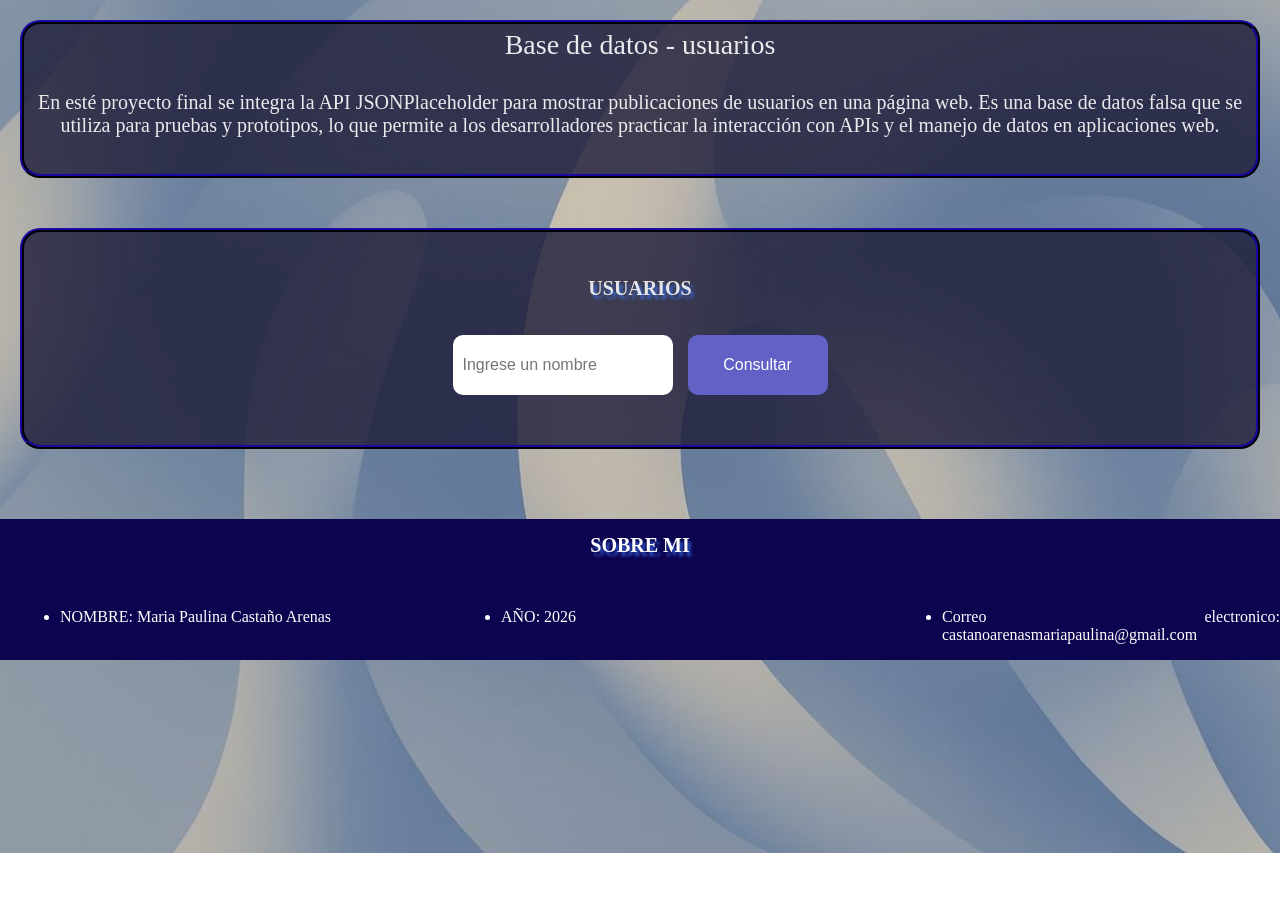
<file: trabajo-final-js/index.html>
<!DOCTYPE html>
<html lang="es">

<head>
    <meta charset="UTF-8">
    <meta name="viewport" content="width=device-width, initial-scale=1.0">
    <meta name="description"
        content="Integración de la API JSONPlaceholder para mostrar publicaciones de usuarios en una página web.">
    <link rel="stylesheet" href="/trabajo-final-js/css/styles.css">
    <title>TRABAJO FINAL HTML, CSS, JS, DOM, API</title>
</head>

<body>
    <div class="header">
        <header class="header-title">Base de datos - usuarios </header>
        <p>En esté proyecto final se integra la API JSONPlaceholder para mostrar publicaciones de usuarios en una
            página web. Es una base de datos falsa que se utiliza para pruebas y prototipos, lo que permite a los
            desarrolladores practicar la interacción con APIs y el manejo de datos en aplicaciones web.
        </p>
    </div>


    <main class="main">
        <h3>USUARIOS</h3>
        <div class="container-btn">
            <input type="text" id="inputBuscar" placeholder="Ingrese un nombre">
            <button class="btn" id="consultarBtn">Consultar</button>
        </div>

        <div id="resultados">
        </div>
    </main>
    <footer>
        <h3>SOBRE MI</h3>
        <div class="columnas">
            <div class="column">
                <ul>
                    <li>NOMBRE: Maria Paulina Castaño Arenas</li>
                </ul>
            </div>
            <div class="column">
                <ul>
                    <li>AÑO: 2026</li>
                </ul>
            </div>
            <div class="column">
                <ul>
                    <li>Correo electronico: castanoarenasmariapaulina@gmail.com</li>
                </ul>
            </div>
        </div>
    </footer>
    <script src="/trabajo-final-js/js/app.js"></script>
</body>

</html>
</file>
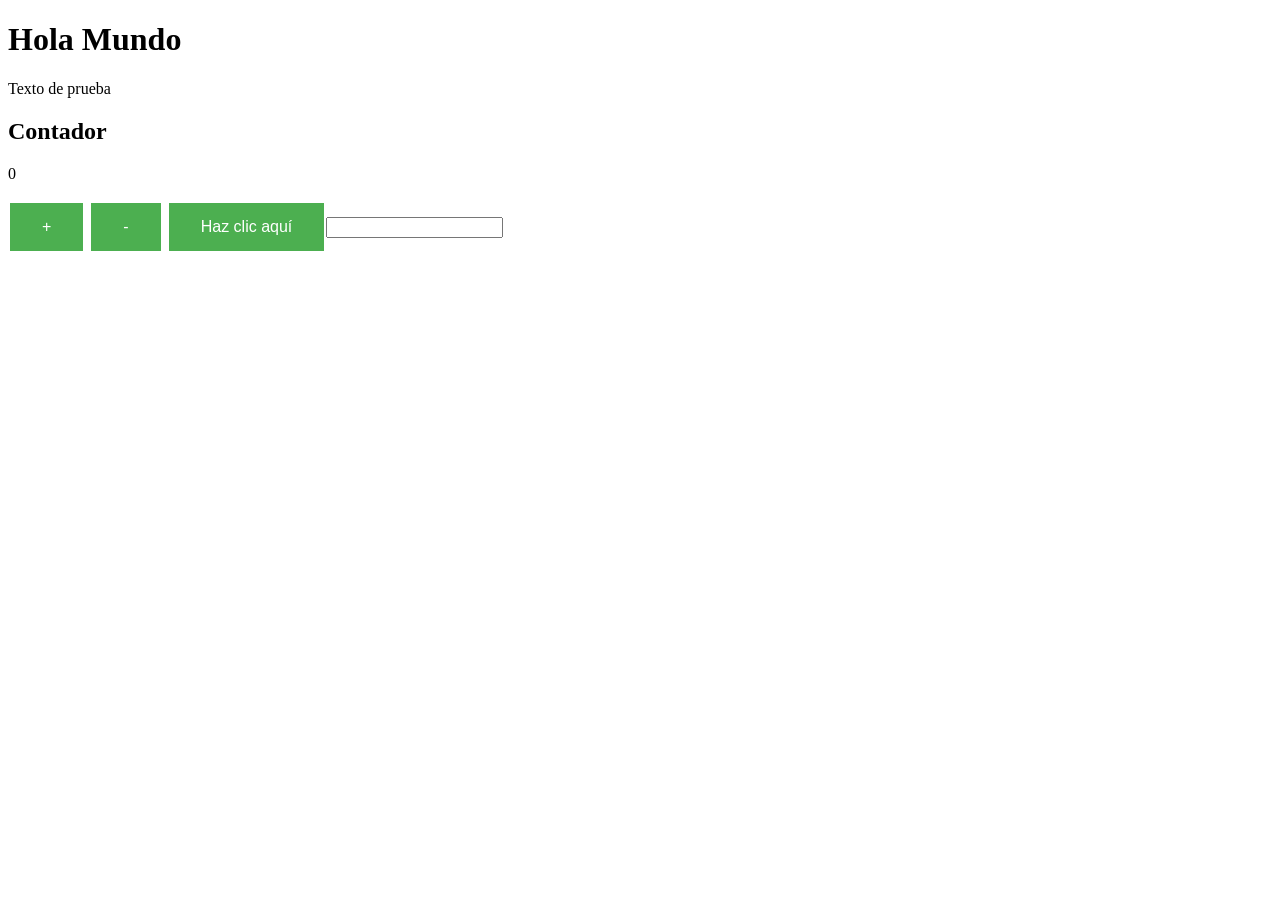
<file: talleres/taller-js-dom/index.html>
<!DOCTYPE html>
<html lang="es">
<head>
    <meta charset="UTF-8">
    <meta name="viewport" content="width=device-width, initial-scale=1.0">
    <link rel="stylesheet" href="css/styles.css">
    <title>Taller js manejo del DOM</title>
</head>
<body>
    <h1 id="titulo">Hola Mundo</h1>
    <p class="descripcion">Texto de prueba</p>


    <h2>Contador</h2>
<p id="numero">0</p>
<button id="aumentar">+</button>
<button id="disminuir">-</button>

    <script src="js/script.js"></script>
</body>
</html>
</file>
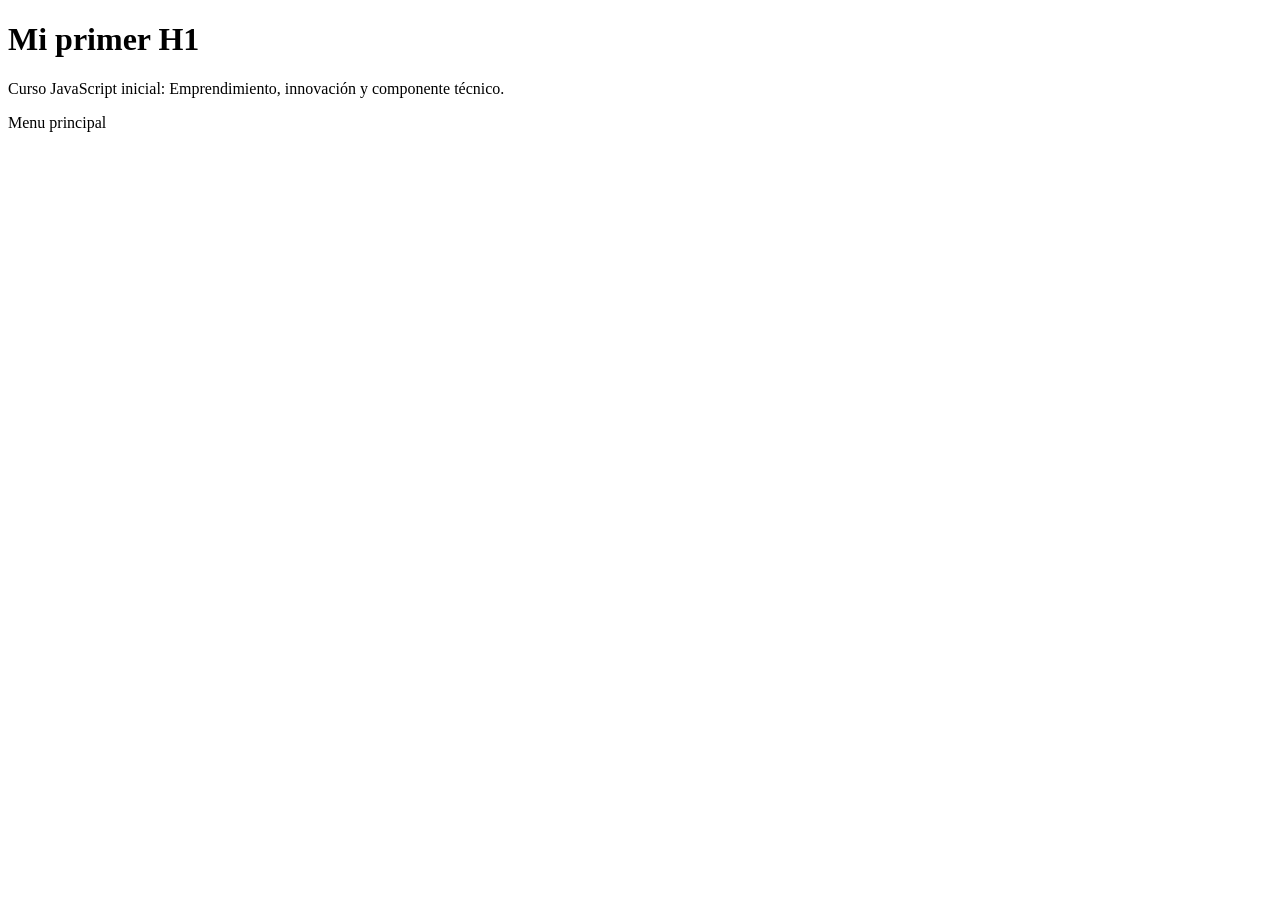
<file: talleres/taller-comandos-git/html/index.html>
<!DOCTYPE html>
<html lang="es">
<head>
    <meta charset="UTF-8">
    <meta name="viewport" content="width=device-width, initial-scale=1.0">
    <title>Taller comandos y Git</title>
</head>
<body>
    <h1>Mi primer H1</h1>
    <P>Curso JavaScript inicial: Emprendimiento, innovación y componente técnico.</P>
    <nav>Menu principal</nav>
</body>
</html>
</file>
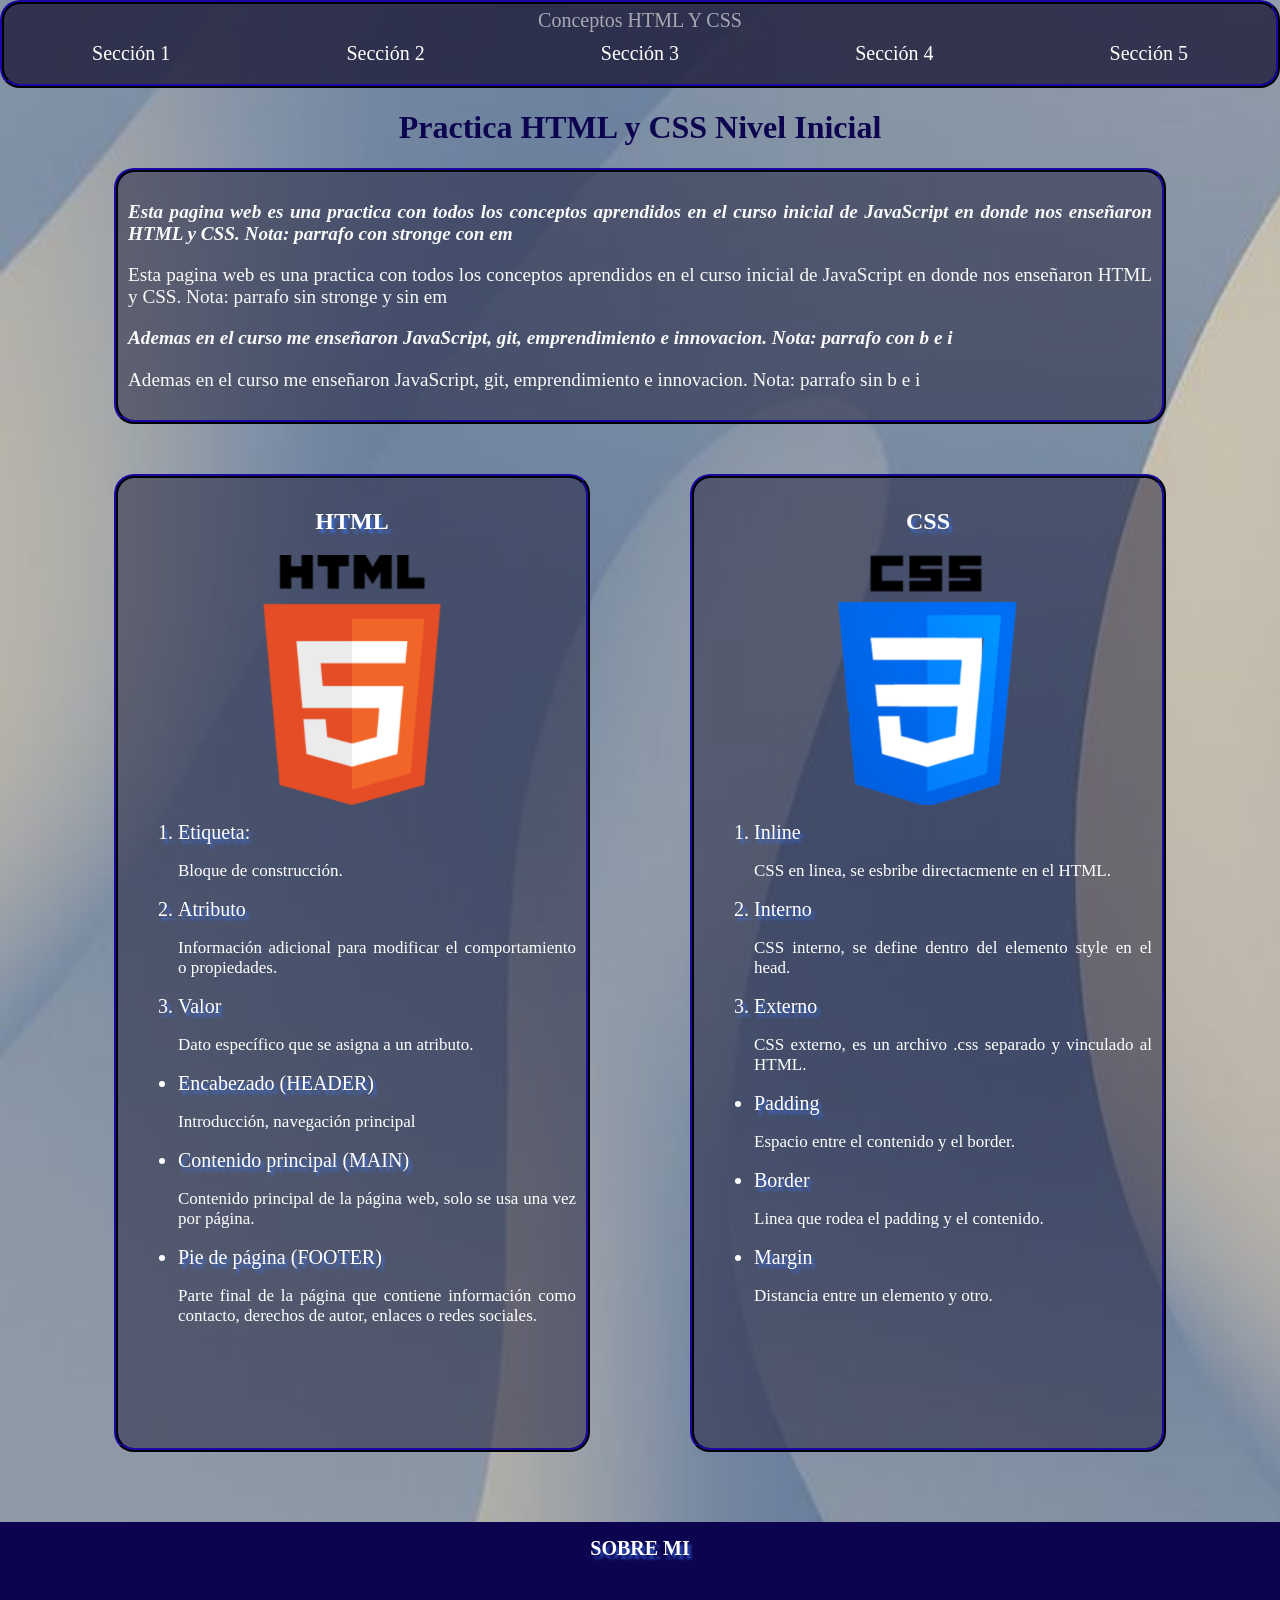
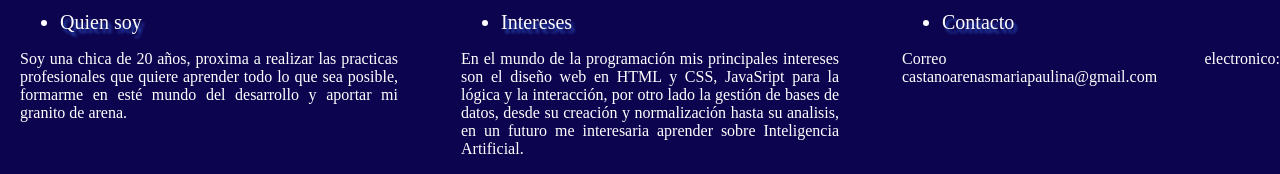
<file: practicas/html/practica-html-css.html>
<!-- HTML bivel inicial practica -->
<!-- indica que es en HTML 5 -->
<!DOCTYPE html>
<!-- Indica el idioma del contenido -->
<html lang="es">
<!-- Indica la información del documento, esta no es visible para el usuario -->

<head>
    <!-- metadatos -->
    <!-- Define la codificacion de caracteres del document -->
    <meta charset="UTF-8">
    <!-- Viewport es para el diseño responsivo, para que se adapte a diferentes tamaños de pantalla  -->
    <meta name="viewport" content="width=device-width, initial-scale=1.0">
    <!-- description es una breve descripcion del sitio web  y aparece en los resultados de busqueda -->
    <meta name="description" content="Descripción del sitio web">
    <link rel="stylesheet" href="/practicas/css/practica-html-css.css">
    <!-- Este titulo aparece en la pestaña del navegador -->
    <title>PRACTICA HTML Y CSS NIVEL INICIAL</title>
</head>
<!-- El cuerpo del documento contiene etiquetas visibles para usuario -->

<body>
    <!-- Etiquetas de texto -->
    <!-- Desde h1 hasta h6 son encabezados jerarquicos, siendo h1 el mas importante y h6 el menos importante. -->
    <div class="header">
        <header class="header-title">Conceptos HTML Y CSS</header>
        <nav class="nav">
            <a href="" class="section">Sección 1</a>
            <a href="" class="section">Sección 2</a>
            <a href="" class="section">Sección 3</a>
            <a href="" class="section">Sección 4</a>
            <a href="" class="section">Sección 5</a>
        </nav>
    </div>
    <h1>Practica HTML y CSS Nivel Inicial</h1>
    <section class="txt">
        <strong><em>
                <p>Esta pagina web es una practica con todos los conceptos aprendidos en el curso inicial de JavaScript
                    en
                    donde
                    nos enseñaron HTML y CSS. Nota: parrafo con stronge con em</p>
            </em></strong>
        <p>Esta pagina web es una practica con todos los conceptos aprendidos en el curso inicial de JavaScript en donde
            nos
            enseñaron HTML y CSS. Nota: parrafo sin stronge y sin em</p>
        <b><i>
                <p>Ademas en el curso me enseñaron JavaScript, git, emprendimiento e innovacion. Nota: parrafo con b e i
                </p>
            </i></b>
        <p>Ademas en el curso me enseñaron JavaScript, git, emprendimiento e innovacion. Nota: parrafo sin b e i</p>
    </section>
    <div class="parent-container">
        <div class="container">
            <div class="tit">
                <h2>HTML</h2>
                <img class="img" src="/practicas/img/html.png" alt="">
            </div>
            <!-- lista ordenada ( numerada) -->
            <div class="lista">
                <ol>
                    <li>Etiqueta:</li>
                    <p class="definicion">Bloque de construcción.</p>
                    <li>Atributo</li>
                    <p class="definicion">Información adicional para modificar el comportamiento o propiedades.</p>
                    <li>Valor</li>
                    <p class="definicion">Dato específico que se asigna a un atributo.</p>
                </ol>
                <!-- Lista desordenada (con viñetas) -->
                <ul>
                    <li>Encabezado (HEADER)</li>
                    <p class="definicion">Introducción, navegación principal</p>
                    <li>Contenido principal (MAIN)</li>
                    <p class="definicion">Contenido principal de la página web, solo se usa una vez por página.</p>
                    <li>Pie de página (FOOTER)</li>
                    <p class="definicion">Parte final de la página que contiene información como contacto, derechos de
                        autor, enlaces o redes sociales.</p>
                </ul>
            </div>
        </div>
        <div class="container">
            <div class="tit">
                <h2>CSS</h2>
                <img class="img" src="/practicas/img/css.png" alt="">
            </div>
            <!-- lista ordenada ( numerada) -->
            <div class="lista">
                <ol>
                    <li>Inline</li>
                    <p class="definicion">CSS en linea, se esbribe directacmente en el HTML.</p>
                    <li>Interno</li>
                    <p class="definicion">CSS interno, se define dentro del elemento style en el head.</p>
                    <li>Externo</li>
                    <p class="definicion">CSS externo, es un archivo .css separado y vinculado al HTML.</p>
                </ol>
                <!-- Lista desordenada (con viñetas) -->
                <ul>
                    <li>Padding</li>
                    <p class="definicion">Espacio entre el contenido y el border.</p>
                    <li>Border</li>
                    <p class="definicion">Linea que rodea el padding y el contenido.</p>
                    <li>Margin</li>
                    <p class="definicion">Distancia entre un elemento y otro.</p>
                </ul>
            </div>
        </div>
    </div>
    <footer>
        <h3>SOBRE MI</h3>
        <div class="columnas">
            <div class="column">
                <ul>
                    <li>Quien soy</li>
                </ul>
                <p>Soy una chica de 20 años, proxima a realizar las practicas profesionales que quiere aprender todo lo que sea posible, formarme en esté mundo del desarrollo y aportar mi granito de arena.</p>
            </div>
            <div class="column">
                <ul>
                    <li>Intereses</li>
                </ul>
                <p>En el mundo de la programación mis principales intereses son el diseño web en HTML y CSS, JavaSript
                    para la lógica y la interacción, por otro lado la gestión de bases de datos, desde su creación y
                    normalización hasta su analisis, en un futuro me interesaria aprender sobre Inteligencia Artificial.
                </p>
            </div>
            <div class="column">
                <ul>
                    <li>Contacto</li>
                </ul>
                <p>Correo electronico:  castanoarenasmariapaulina@gmail.com

                </p>
            </div>
            </ul>
        </div>
    </footer>
</body>

</html>
</file>
<file: trabajo-final-js/css/styles.css>
body{
    font-family: cursive;
    background-image: url(/practicas/img/fondo.jpg);
    background-repeat: no-repeat;
    background-size: cover;
    margin: 0;
}
.header-title{
    align-self: center;
    margin-bottom: 10px;
    margin-top: 5px;
    font-size: 28px;
}
.header{
    color: rgba(255, 254, 254, 0.9);
    display: flex;
    flex-direction: column;
    font-size: 20px;
    background-color: rgba(29, 28, 57, 0.8);
    border-radius: 20px ;
    border: 4px ridge rgb(13, 4, 79);
    height: 150px;
    text-align: center;
    margin: 20px 20px 0 20px;
}
.main{
    color: rgba(246, 246, 246, 0.9);
    display: flex;
    flex-direction: column;
    font-size: 20px;
    background-color: rgba(29, 28, 57, 0.8);
    border-radius: 20px ;
    border: 4px ridge rgb(13, 4, 79);
    height: auto;
    text-align: center;
    margin: 50px 20px 0 20px;
    padding: 10px;
}
.container-btn{
    display: flex;
    justify-content: center;
}

.btn {
  background-color: rgb(97, 97, 198);
  border: none;
  border-radius: 10px;
  color: white;
  font-size: 16px;
  height: 60px;
  width: 140px;
  transition: 0.3s; 
  display: flex;
  justify-content: center;
  align-items: center;
}

.btn:hover {
  background-color: darkblue; 
}

h3{
    text-shadow: 3px 4px 3px rgba(57, 118, 249, 0.705);
    display: flex;
    justify-content: center;
    padding: 15px;
    font-size: 20px;
}
footer{
    background-color:rgb(13, 4, 79);
    color: white;
    width: 100%;
    margin-top: 70px;
}
.columnas{
    display: flex;
    justify-content: space-between;
    gap: 30px;
    margin: 15px 0 0 20px;
}
.column{
     width: 30%;
    color: white;
    text-align: justify;
}

#resultados {
    display: grid;
    grid-template-columns: repeat(auto-fit, minmax(220px, 1fr));
    gap: 16px;
    padding: 20px;
}

.tarjeta {
    background: rgb(75, 61, 145);
    padding: 16px;
    border-radius: 12px;
}
#inputBuscar {
    padding: 10px;
    border-radius: 10px;
    border: none;
    width: 200px;
    font-size: 16px;
    margin-right: 15px;
}
</file>
<file: talleres/taller-js-dom/css/styles.css>
button{
    background-color: #4CAF50; /* Green */
    border: none;
    color: white;
    padding: 15px 32px;
    text-align: center;
    text-decoration: none;
    display: inline-block;
    font-size: 16px;
    margin: 4px 2px;
}
</file>
<file: practicas/css/practica-html-css.css>
body{
    font-family: cursive;
    /* El fondo de la pagina web toma la imagen de la URL */
    background-image: url(/practicas/img/fondo.jpg);
    /* La imagen de fondo no se repite */
    background-repeat: no-repeat;
    /* Con Cover la imagen toma el tamaño del contenedor */
    background-size: cover;
    margin: 0;
}
.header-title{
    /* Permite alinear UN SOLO elemento dentro de un contenedor flex, en este caso el header-title se alinea al centro del contenedor header. */
    align-self: center;
    margin-bottom: 10px;
    margin-top: 5px;
}
.header{
    /* rgb dentro de color define el color del texto en que tanto de rojo, verde y azul y opcional la opacidad o transparecia que va de 0.0 a 1.0 */
    color: rgba(249, 249, 249, 0.6);
    /* Activamos flex para usar flexobox y asi alinear los elementos */
    display: flex;
    /* Le da una direccion a los elementos, en este caso en columna */
    flex-direction: column;
    font-size: 20px;
    background-color: rgba(29, 28, 57, 0.8);
    border-radius: 20px ;
    border: 4px ridge rgb(13, 4, 79);
    height: 80px;
}
.nav{
    display: flex;
    align-items: center;
    justify-content: space-around;
}
.section{
    color: #ffffff;
    text-decoration: none;
}
h1{
    color: rgb(13, 4, 79);
    /* opacity le da transparencia a un elemento, va de 0.0 a 1.0, siendo 0.0 completamente transparente y 1.0 completamente opaco */
    opacity: 1.0;
    display: flex;
    justify-content: center;
}
.txt{
    background-color: rgba(29, 28, 57, 0.5);
    border-radius: 20px ;
    border: 4px ridge rgb(13, 4, 79);
    color: rgb(249, 249, 249);
    width: 80%;
    margin: auto;
    padding: 10px;
    font-size: 120%;
    text-align: justify;
}
/*.container-html{
    background-color: rgba(29, 28, 57, 0.5);
    border-radius: 20px ;
    border: 4px ridge rgb(13, 4, 79);
    color: rgb(249, 249, 249);
    width: 35%;
    margin-top: 50px;
    margin-left: 130px;
    padding: 10px;
    display: inline-block;
    text-align: center;
    text-shadow: 3px 4px 3px rgba(57, 118, 249, 0.705);
}*/
.parent-container{
    display: flex;
    justify-content: center;
    align-items: center;
    gap:100px;
}
.container {
    background-color: rgba(29, 28, 57, 0.5);
    border-radius: 20px;
    border: 4px ridge rgb(13, 4, 79);
    color: white;
    width: 35%;
    min-height: 950px;
    padding: 10px;
    margin-top: 50px;
    text-align: center;

    display: flex;
    flex-direction: column;
    align-items: center;
}
.img{
    width: 250px;
    height: 250px;
}
.tit{
    width: 250px;
    height: 50%;
     display: flex;
    flex-direction: column;
    justify-content: center;
    text-shadow: 3px 4px 3px rgba(57, 118, 249, 0.705);
}
.lista {
    flex-grow: 1;
    text-align: justify;
    margin-left: 10px;
}
li{
    text-shadow: 3px 4px 3px rgba(57, 118, 249, 0.705);
    font-size: 20px;
}
.definicion{
    font-size: 17px;
}
h3{
    text-shadow: 3px 4px 3px rgba(57, 118, 249, 0.705);
    display: flex;
    justify-content: center;
    padding: 15px;
    font-size: 20px;
}
footer{
    background-color:rgb(13, 4, 79);
    color: white;
    width: 100%;
    margin-top: 70px;
}
.columnas{
    display: flex;
    justify-content: space-between;
    gap: 30px;
    margin: 15px 0 0 20px;
}
.column{
     width: 30%;
    color: white;
    text-align: justify;
}
</file>
